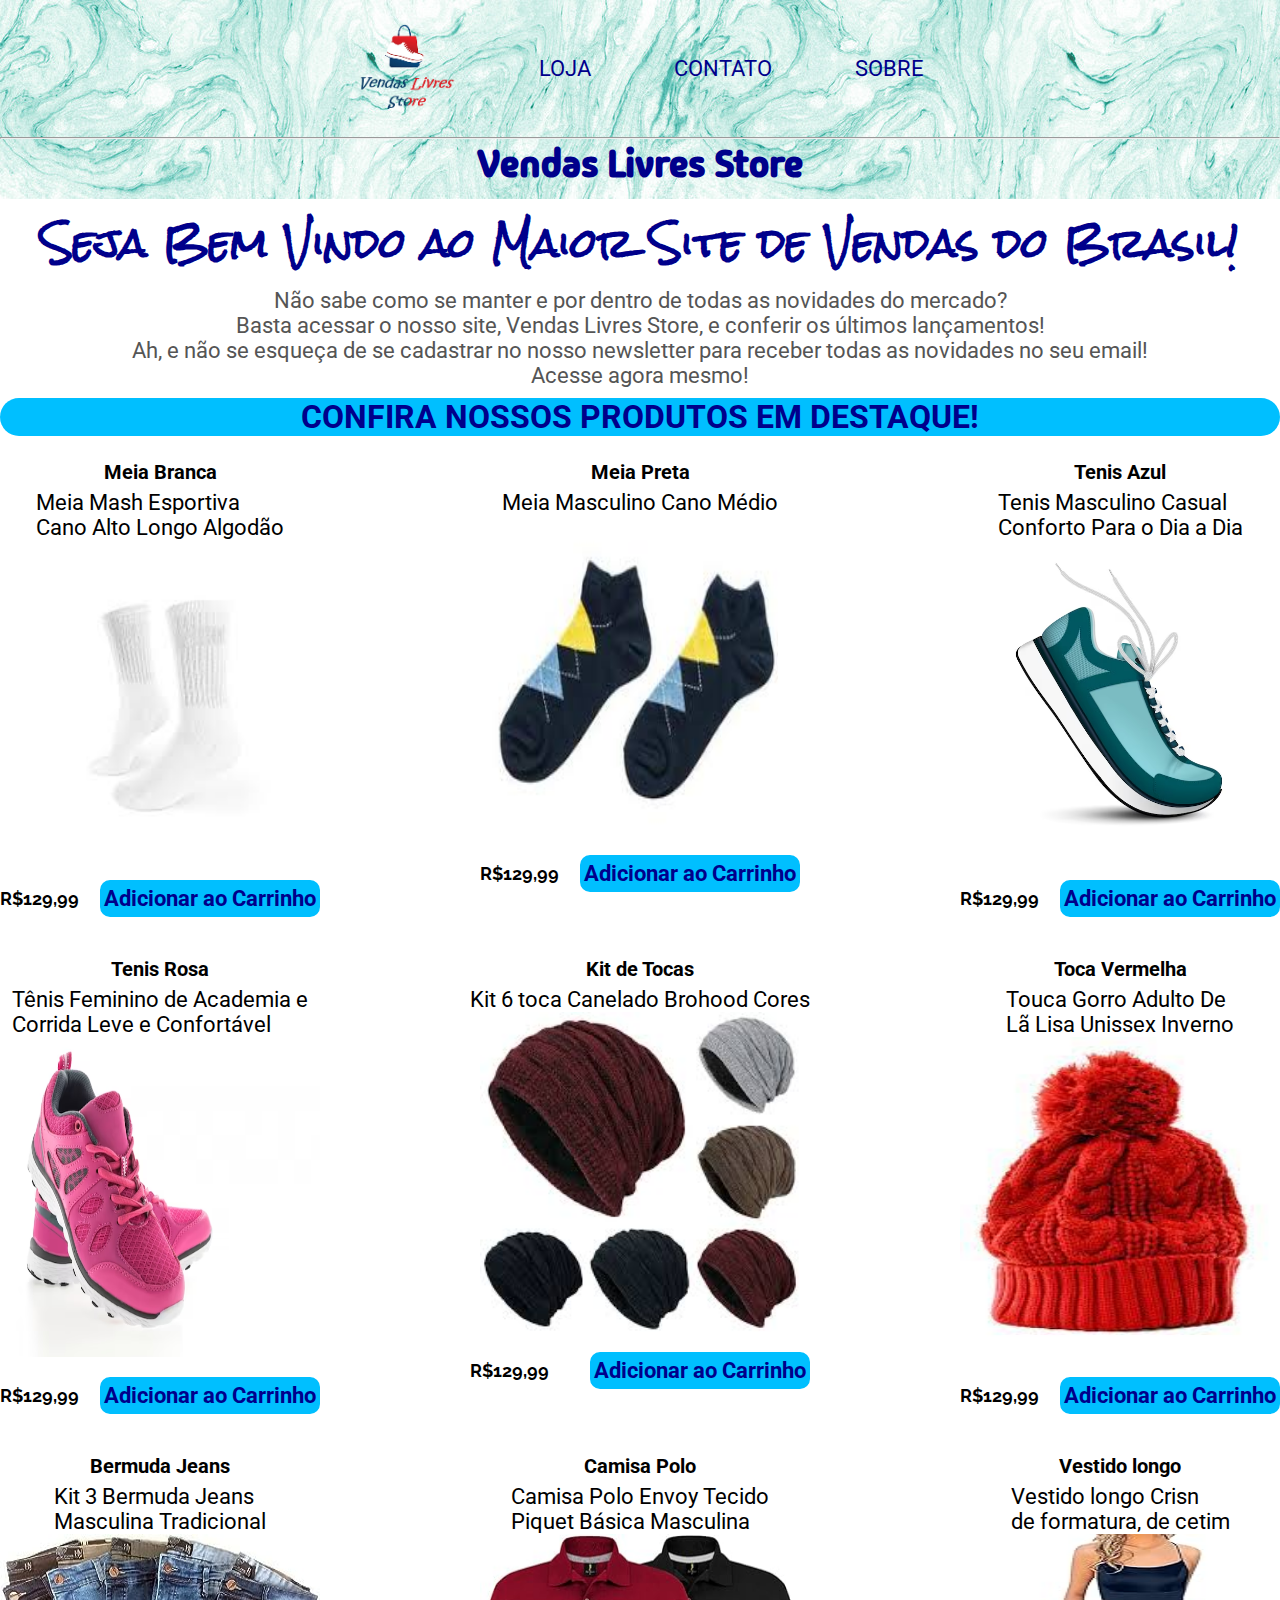
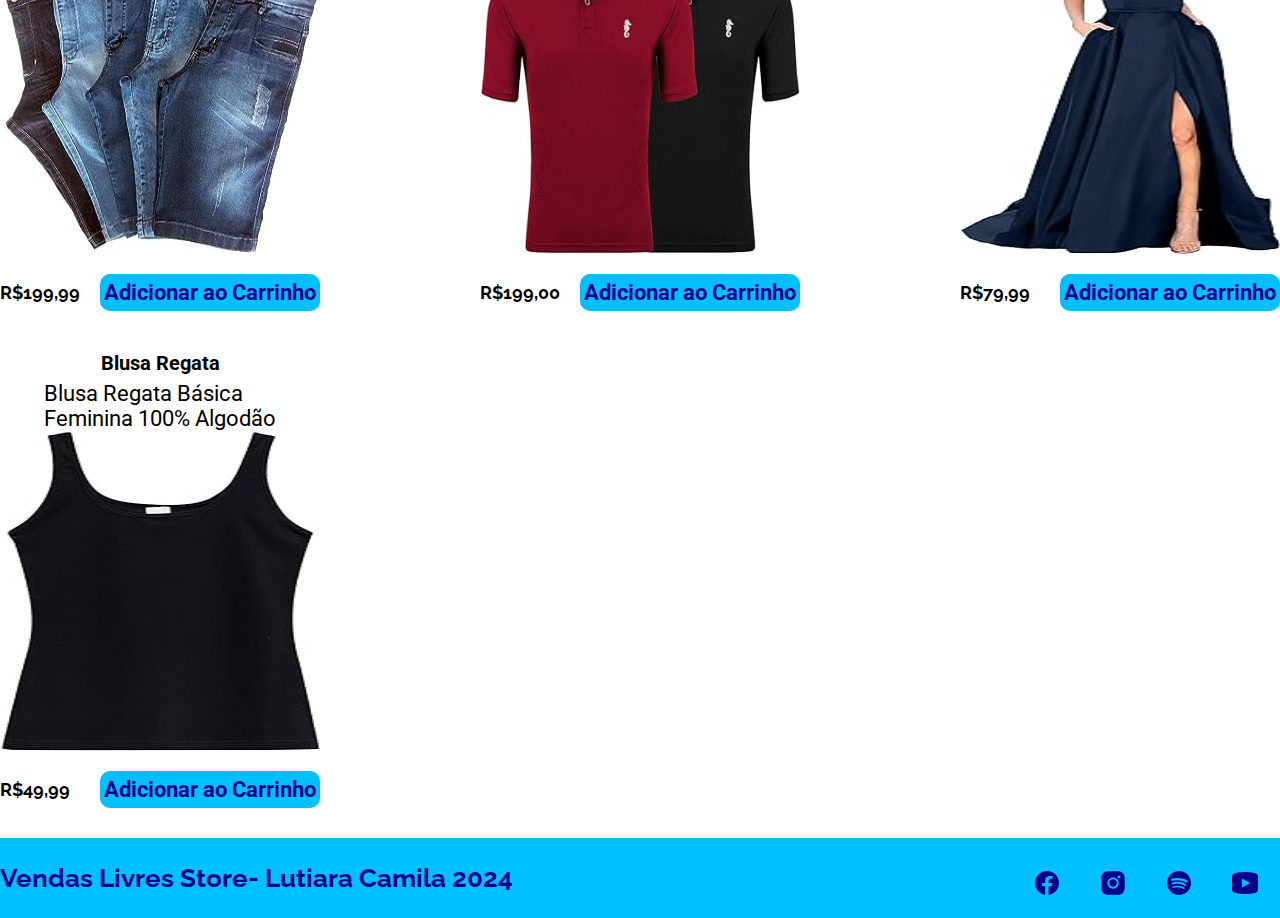
<file: index.html>
<!DOCTYPE html>
<html lang="pt-Br">
    <head>
        <!--Dados para o Navegador-->
        <meta charset="UTF-8">
        <meta http-equiv="X-UA-Compatible" content="IE=edge">
        <meta name="viewport" content="user-scalable=no, width=device-width, initial-scale=1.0">
        <meta name="description" content="Programador Front-End, Senai.">
        <meta name="keywords" content="HTML, CSS, JavaScript, Senai">
        <meta name="author" content="Lutiara Camila"> 
        <!--Titulo do Site-->
        <title>Vendas Livres Store</title>

        <!--Links-->
        <link rel="shortcut icon" href="images/35594.svg" type="image/x-svg">
        <link rel="stylesheet" href="css/style.css">
    </head>
    <!--Area do site-->

    <body>
        <!--Cabeçalho-->
        <header class="main-header">
            <!--Navegação-->
            <nav class="main-nav container">
                <!--Lista não ordenada-->
                <ul class="header-list-container">
                    <!--Item da lista-->
                    <li class="nav-item"><!--Logotipo-->
                        <a href="index.html">
                            <img src="images/logo.png" alt="logo" height="100" width="100">
                        </a>
                    </li>
                    <li class="nav-item">
                        <a href="loja.html">Loja</a>
                    </li>

                    <li class="nav-item">
                        <a href="contato.html">Contato</a>
                    </li>

                    <li class="nav-item">
                        <a href="sobre.html">Sobre</a>
                    </li>

                </ul>

            </nav>
            <hr>
            <h2 class="title-header">Vendas Livres Store</h2>
        </header>
        <!--Corpo do site-->
        <main>
                <!--Título Principal-->
                <h1 class="title-large">Seja Bem Vindo ao Maior Site de Vendas do Brasil!</h1>
                <!--Descrição do site-->
                <p class="description">Não sabe como se manter  e por dentro de todas as novidades do mercado?<br>
                    Basta acessar o nosso site, Vendas Livres Store, e conferir os últimos lançamentos!<br>
                    Ah, e não se esqueça de se cadastrar no nosso newsletter para receber todas as novidades no seu email!<br>
                    Acesse agora mesmo!
                </p>

                <!--titulo nivel 2-->
                <h2 class="title-median emphasis">Confira nossos Produtos em Destaque!</h2>

                <!--area dos produtos em destaque-->
                <div class="product-container">

                    <!--produtos em destaque 1-->
                    <div class="product">
                        <strong class="product-title">Meia Branca</strong>
                        <p>Meia Mash Esportiva <br>Cano Alto Longo Algodão</p>
                        <img class="product-image" src="images/meia-branca.jpeg" alt="meia-branca">
                        <div class="product-price-container">
                            <span class="product-price">R$129,99</span>
                            <button class="button-hover" type="button">Adicionar ao Carrinho</button>
                        </div>
                    </div>

                    
                    <div class="product">
                        <strong class="product-title">Meia Preta</strong>
                        <p>Meia Masculino Cano Médio</p>
                        <img class="product-image" src="images/meia-preta.jpeg" alt="meia-preta">
                        <div class="product-price-container">
                            <span class="product-price">R$129,99</span>
                            <button class="button-hover" type="button">Adicionar ao Carrinho</button>
                        </div>
                    </div>
                    
                    <div class="product">
                        <strong class="product-title">Tenis Azul</strong>
                        <p>Tenis Masculino Casual <br> Conforto Para o Dia a Dia</p>
                        <img class="product-image" src="images/tenis-azul.jpeg" alt="tenis-azul">
                        <div class="product-price-container">
                            <span class="product-price">R$129,99</span>
                            <button class="button-hover" type="button">Adicionar ao Carrinho</button>
                        </div>
                    </div>

                    
                    <div class="product">
                        <strong class="product-title">Tenis Rosa</strong>
                        <p>Tênis Feminino de Academia e<br> Corrida Leve e Confortável</p>
                        <img  class="product-image" src="images/tenis-rosa.jpeg" alt="tenis rosa">
                        <div class="product-price-container">
                            <span class="product-price">R$129,99</span>
                            <button class="button-hover" type="button">Adicionar ao Carrinho</button>
                        </div>
                    </div>

                    
                    <div class="product">
                        <strong class="product-title">Kit de Tocas</strong>
                        <p>Kit 6 toca Canelado Brohood Cores</p>
                        <img  class="product-image" src="images/toca-kit.jpeg" alt="kit de tocas">
                        <div class="product-price-container">
                            <span class="product-price">R$129,99</span>
                            <button class="button-hover" type="button">Adicionar ao Carrinho</button>
                        </div>
                    </div>

                    
                    <div class="product">
                        <strong class="product-title">Toca Vermelha</strong>
                        <p>Touca Gorro Adulto De<br> Lã Lisa Unissex Inverno</p>
                        <img class="product-image" src="images/toca-vermelha.jpeg" alt="toca vermelha">
                        <div class="product-price-container">
                            <span class="product-price">R$129,99</span>
                            <button class="button-hover" type="button">Adicionar ao Carrinho</button>
                        </div>
                    </div>

                    <div class="product">
                        <strong class="product-title"> Bermuda Jeans </strong>
                        <p>Kit 3 Bermuda Jeans<br> Masculina Tradicional</p>
                        <img class="product-image" src="images/bermuda.jpg" alt="bermuda">
                        <div class="product-price-container">
                            <span class="product-price" >R$199,99</span>
                            <button class="button-hover" type="button">Adicionar ao Carrinho</button>
                        </div>
                    </div>

                    <div class="product">
                        <strong class="product-title"> Camisa Polo </strong>
                        <p>Camisa Polo Envoy Tecido<br> Piquet Básica Masculina</p>
                        <img class="product-image" src="images/camisa polo.jpg" alt="camisa polo">
                        <div class="product-price-container">
                            <span class="product-price" >R$199,00</span>
                            <button class="button-hover" type="button">Adicionar ao Carrinho</button>
                        </div>
                    </div>

                    <div class="product">
                        <strong class="product-title"> Vestido longo </strong>
                        <p>Vestido longo Crisn<br> de formatura, de cetim</p>
                        <img class="product-image" src="images/vestido longo.jpg" alt="vestido longo">
                        <div class="product-price-container">
                            <span class="product-price" >R$79,99</span>
                            <button class="button-hover" type="button">Adicionar ao Carrinho</button>
                        </div>
                    </div>
    
                    <div class="product">
                        <strong class="product-title">Blusa Regata </strong>
                        <p>Blusa Regata Básica<br> Feminina 100% Algodão</p>
                        <img class="product-image" src="images/blusa regata.jpg" alt="blusa regata">
                        <div class="product-price-container">
                            <span class="product-price" >R$49,99</span>
                            <button class="button-hover" type="button">Adicionar ao Carrinho</button>
                        </div>
                    </div>

                </div>

        </main>

        <footer class="main-footer">

            <div class="main-footer-container">
                <!--Texto de nivel 3-->
                <h3 class="title-smaller">Vendas Livres Store- Lutiara Camila 2024 </h3>

                <ul class="list-container">

                    <li class="footer-item">
                        <a href="https://www.facebook.com/" target="_blank">
                            <img src="images/facebook.svg" alt="Facebook logo"></a>
                    </li>

                    <li  class="footer-item">
                        <a href="https://www.instagram.com/" target="_blank">
                            <img src="images/instagram.svg" alt="Instagran logo"></a>
                    </li>

                    <li  class="footer-item">
                        <a href="https://www.spotify.com/" target="_blank">
                            <img src="images/spotify.svg" alt="Spotify logo"></a>
                    </li>

                    <li class="footer-item">
                        <a href="https://www.youtube.com/" target="_blank">
                            <img src="images/youtube.svg" alt="YouTube logo"></a>
                    </li>
                </ul>
            </div>
        </footer>

    </body>
</html>
</file>
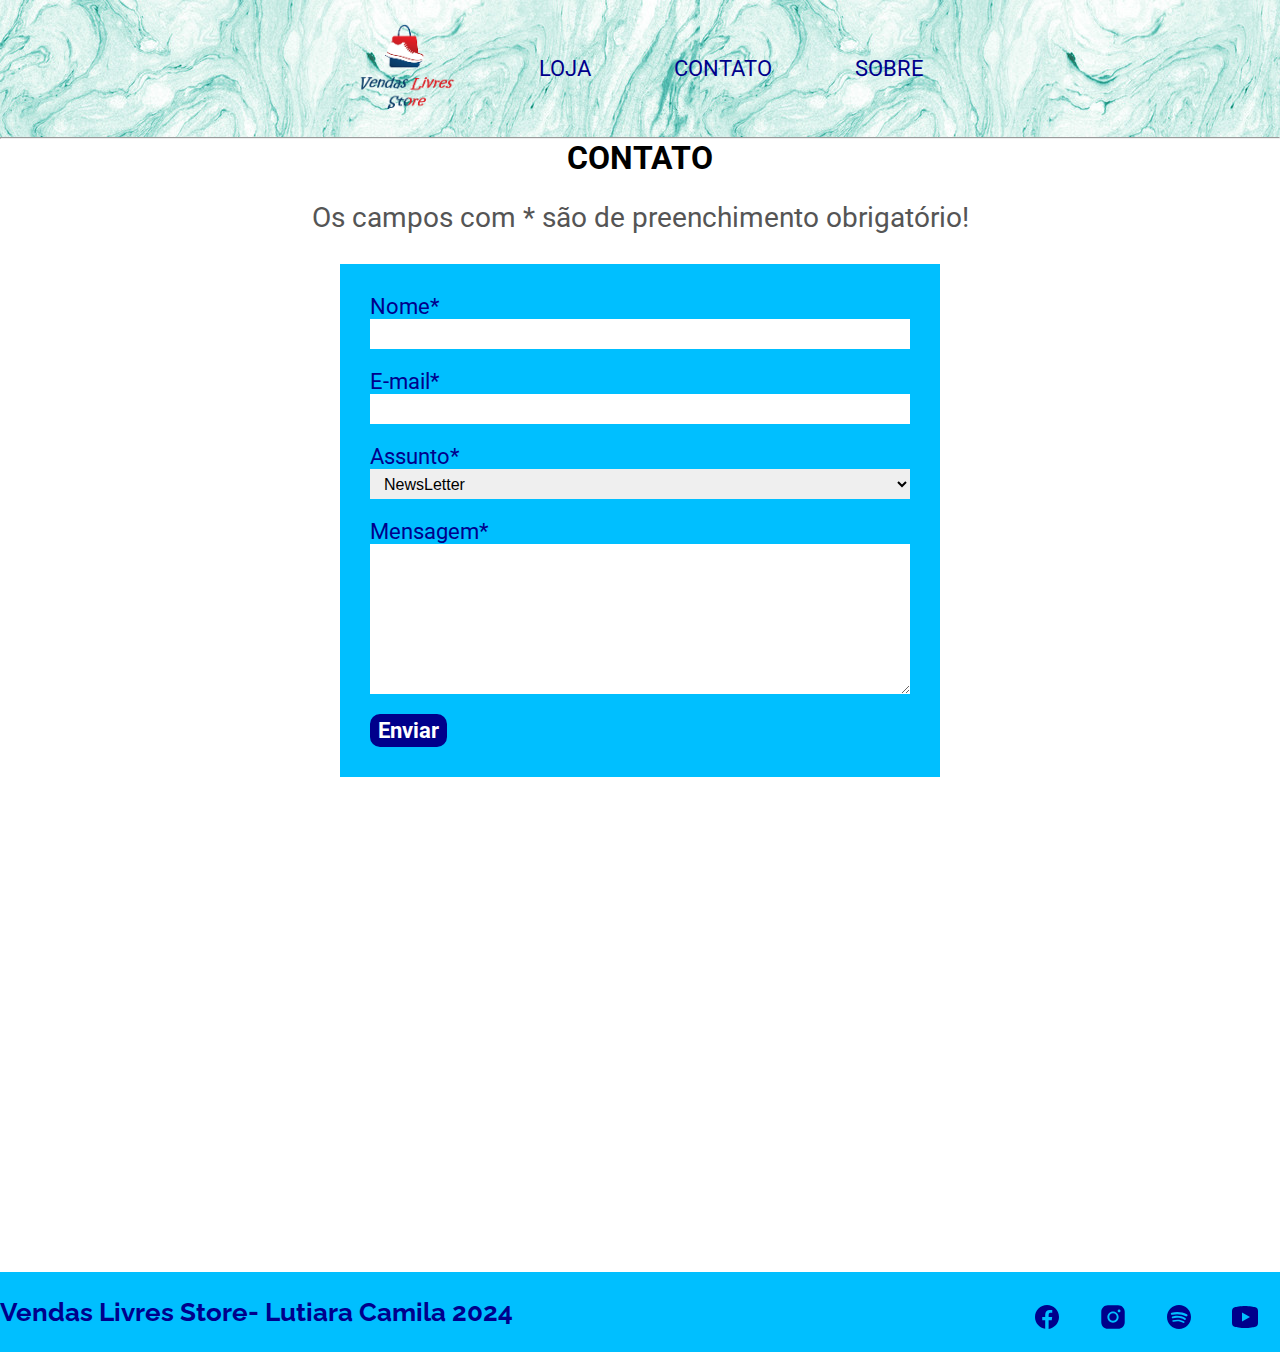
<file: contato.html>
<!DOCTYPE html>
<html lang="pt-Br">
    <head>
        <!--Dados para o Navegador-->
        <meta charset="UTF-8">
        <meta http-equiv="X-UA-Compatible" content="IE=edge">
        <meta name="viewport" content="user-scalable=no, width=device-width, initial-scale=1.0">
        <meta name="description" content="Programador Front-End, Senai.">
        <meta name="keywords" content="HTML, CSS, JavaScript, Senai">
        <meta name="author" content="Lutiara Camila"> 
        <!--Titulo do Site-->
        <title>Vendas Livres Store | Contato</title>

        <!--Links-->
        <link rel="shortcut icon" href="images/35594.svg" type="image/x-svg">
        <link rel="stylesheet" href="css/style.css">
    </head>
    <!--Area do site-->

    <body>
        <!--Cabeçalho-->
        <header class="main-header">
            <!--Navegação-->
            <nav class="main-nav container">
                <!--Lista não ordenada-->
                <ul class="header-list-container">
                    <!--Item da lista-->
                    <li class="nav-item"><!--Logotipo-->
                        <a href="index.html">
                            <img src="images/logo.png" alt="logo" height="100" width="100">
                        </a>
                    </li>
                    <li class="nav-item">
                        <a href="loja.html">Loja</a>
                    </li>

                    <li class="nav-item">
                        <a href="contato.html">Contato</a>
                    </li>

                    <li class="nav-item">
                        <a href="sobre.html">Sobre</a>
                    </li>

                </ul>

            </nav>
            <hr>

        </header>
        <main>
            <h2 class="title-median">Contato</h2>
            <p class="contact-text">Os campos com * são de preenchimento obrigatório!</p>
            <form class="contact">

                <label class="contact-label">
                    Nome*
                    <input type="text"class="contact-field" required>
                </label>

                <label class="contact-label">
                    E-mail*
                    <input type="email"class="contact-field" required>
                </label>

                <label class="contact-label">
                    Assunto*
                    <select class="contact-field">
                        <option>NewsLetter</option>
                        <option>Dúvidas</option>
                        <option>Sugestões</option>
                        <option>Críticas</option>
                    </select>
                </label>

                <label class="contact-label">
                    Mensagem*
                    <textarea class="contact-field" required></textarea>
                </label>

                <button class="button-form">Enviar</button>
               
            </form>

            <div class="contact-maps">
                 <iframe src="https://www.google.com/maps/embed?pb=!1m18!1m12!1m3!1d3984.639137520176!2d-41.76899472430771!3d-2.919703039594578!2m3!1f0!2f0!3f0!3m2!1i1024!2i768!4f13.1!3m3!1m2!1s0x7ec30040e50c78d%3A0x4b4af7c8b92e2d13!2sR.%20Tr%C3%AAs%20de%20Maio%2C%201573%20-%20Sao%20Francisco%2C%20Parna%C3%ADba%20-%20PI%2C%2064215-863!5e0!3m2!1spt-BR!2sbr!4v1709729708085!5m2!1spt-BR!2sbr" width="600" height="450" style="border:0;" allowfullscreen="" loading="lazy" referrerpolicy="no-referrer-when-downgrade"></iframe>
            </div>
        </main>

        <footer class="main-footer">

            <div class="main-footer-container">
                <!--Texto de nivel 3-->
                <h3 class="title-smaller">Vendas Livres Store- Lutiara Camila 2024 </h3>

                <ul class="list-container">

                    <li class="footer-item">
                        <a href="https://www.facebook.com/" target="_blank">
                            <img src="images/facebook.svg" alt="Facebook logo"></a>
                    </li>

                    <li  class="footer-item">
                        <a href="https://www.instagram.com/" target="_blank">
                            <img src="images/instagram.svg" alt="Instagran logo"></a>
                    </li>

                    <li  class="footer-item">
                        <a href="https://www.spotify.com/" target="_blank">
                            <img src="images/spotify.svg" alt="Spotify logo"></a>
                    </li>

                    <li class="footer-item">
                        <a href="https://www.youtube.com/" target="_blank">
                            <img src="images/youtube.svg" alt="YouTube logo"></a>
                    </li>
                </ul>
            </div>
        </footer>


    </body>
</html>
</file>
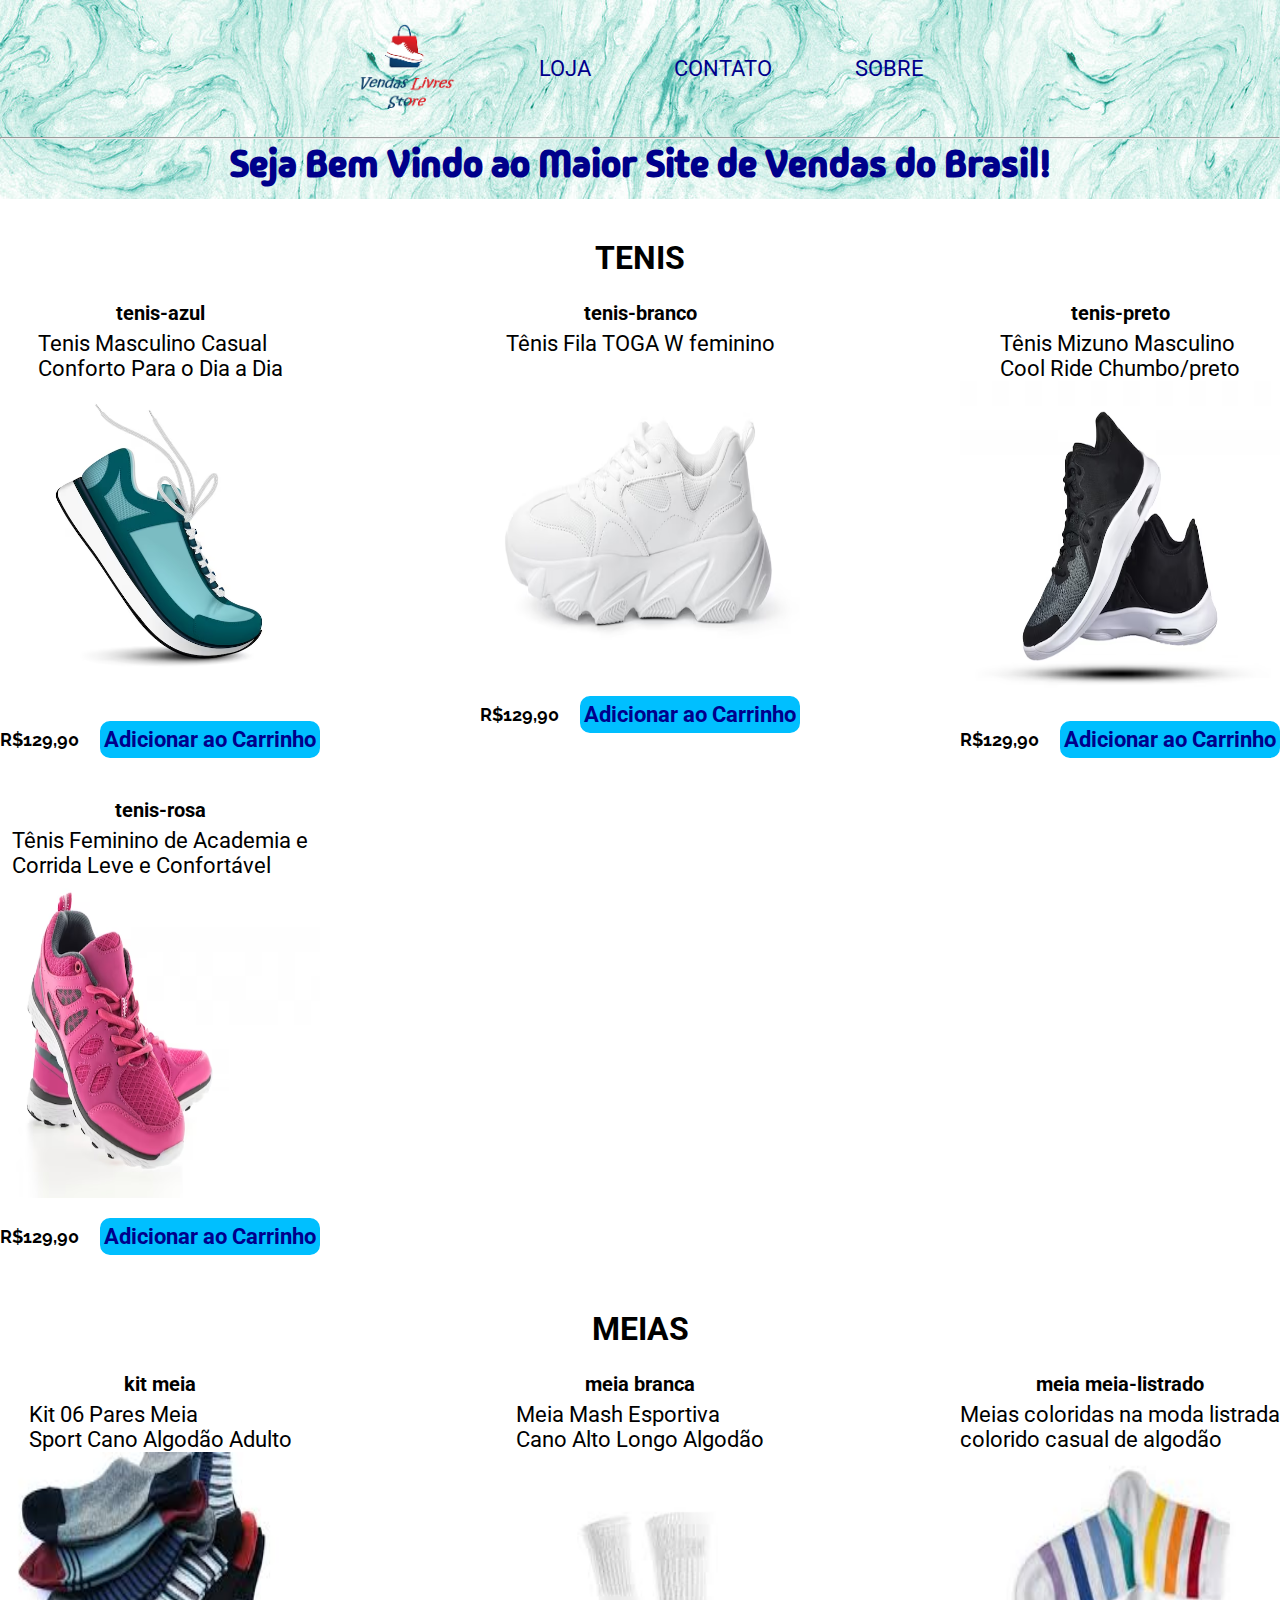
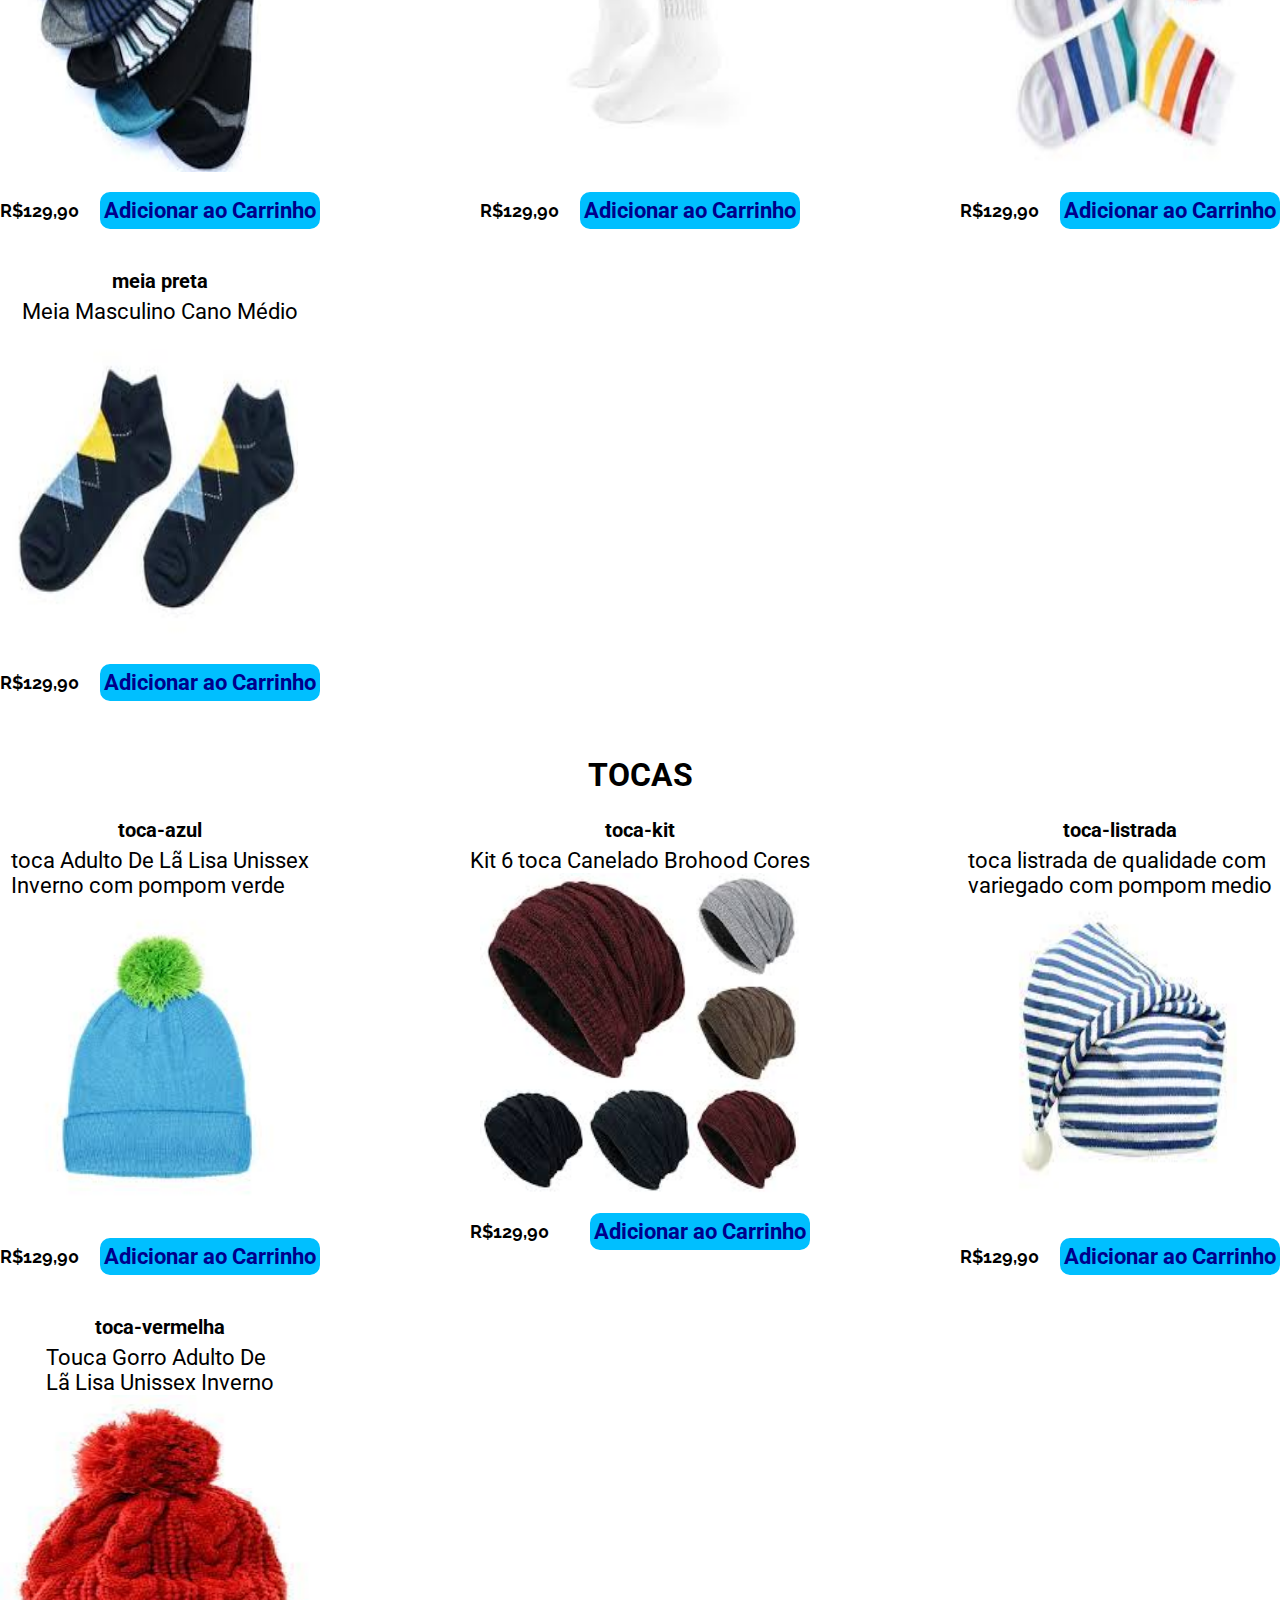
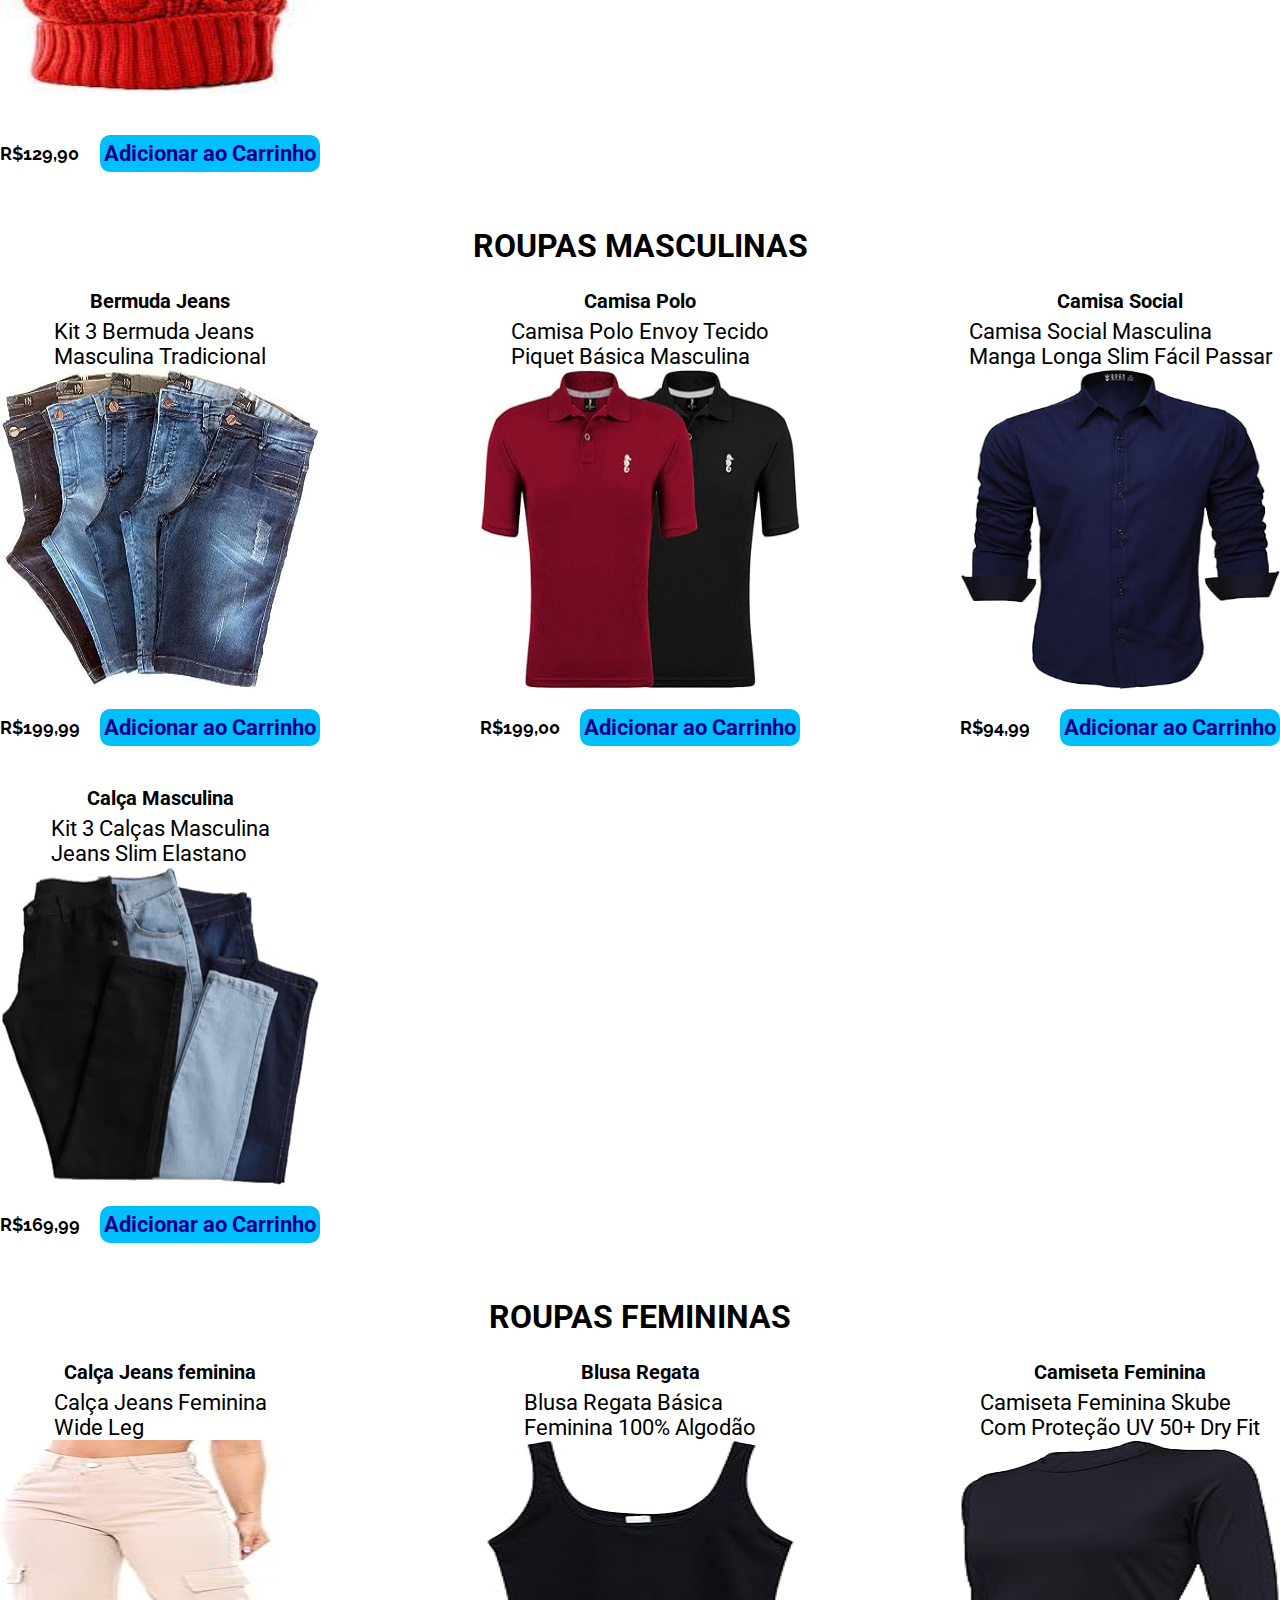
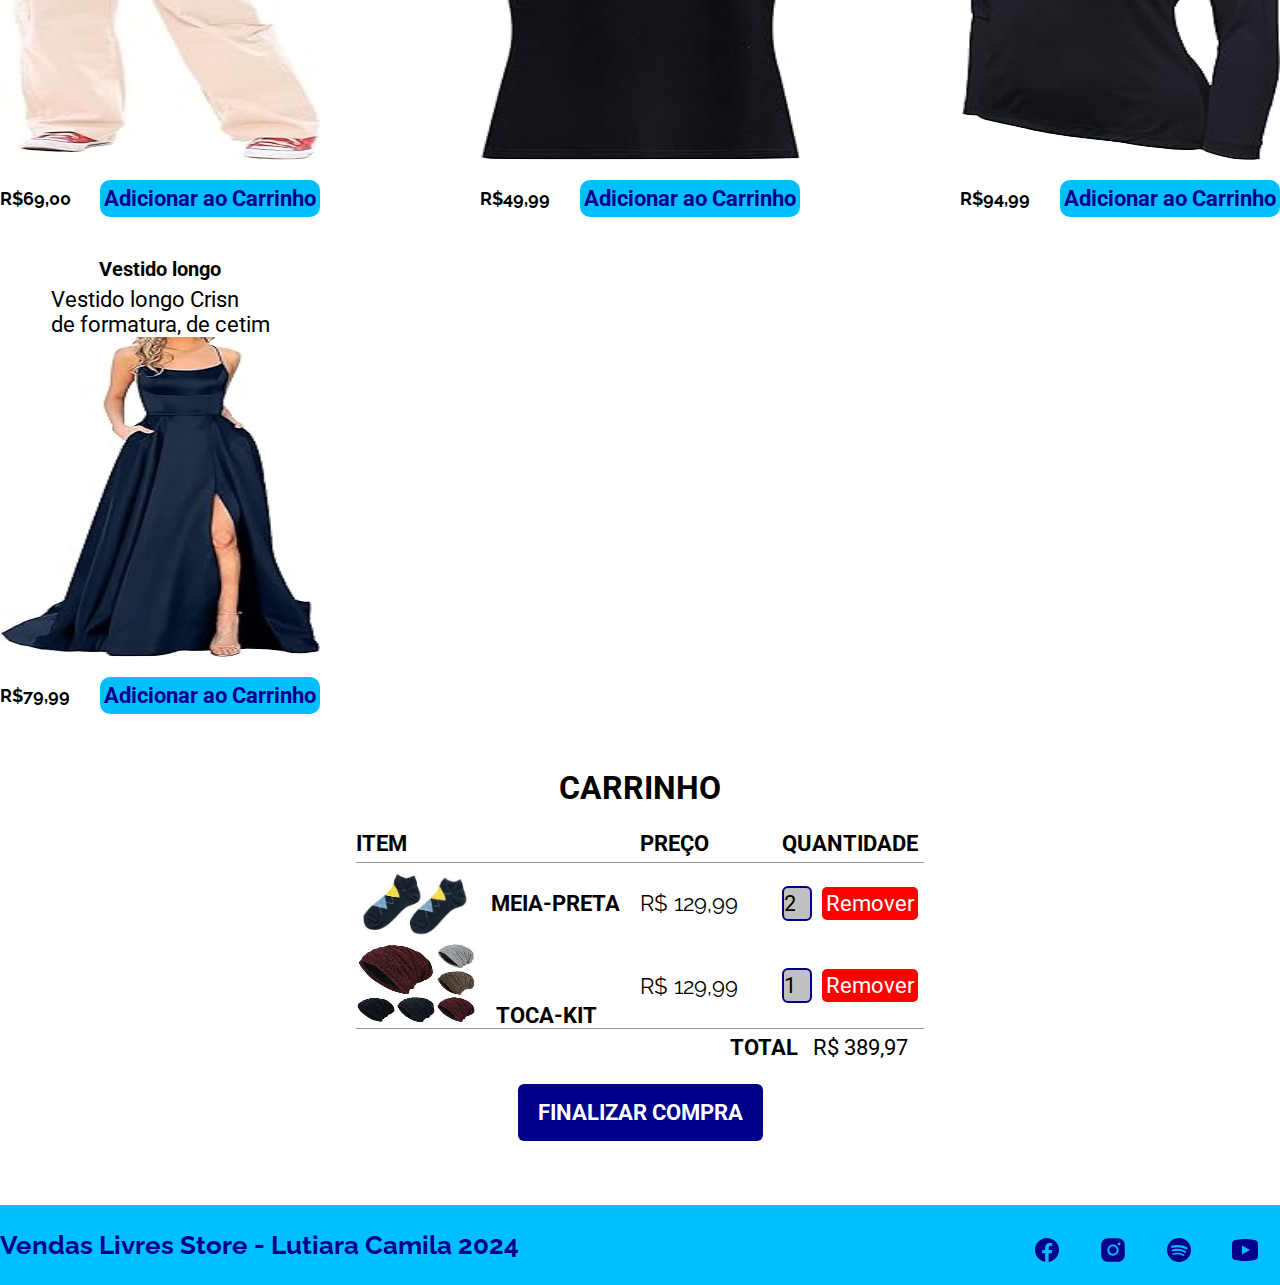
<file: loja.html>
<!DOCTYPE html>
<html lang="pt-BR">

    <head>
        <!--Dados para Navegador-->
        <meta charset="UTF-8">
        <meta http-equiv="X-UA-Compatible" content="IE=edge">
        <meta name="viewport" content="user-scalable=no, width=device-width, initial-scale=1.0">
        <meta name="description" content="Programador Front-End, Senai.">
        <meta name="keywords" content="HTML, CSS, JavaScript, Senai">
        <meta name="author" content="Lutiara Camila"> 
        <!--Titulo do Site-->
        <title>Vendas Livres Store | Loja</title>

        <!--Links-->
        <link rel="shortcut icon" href="images/35594.svg" type="image/svg">
        <link rel="stylesheet" href="css/style.css">

    </head>

    <!--Area do Site-->
    <body>

        <!--Cabeçalho-->
        <header class="main-header">

            <!--Navegação-->
            <nav class="main-nav container">

                <!--Lista não ordenada-->
                <ul class="header-list-container">

                    <!--Intem na lista-->
                    <li class="nav-item"><!--Logotipo do Site-->
                        <a href="index.html">
                            <img src="images/logo.png" alt="logo" height="100" width="100">
                        </a>
                    </li>

                    <li class="nav-item">
                        <a href="loja.html">Loja</a>
                    </li>

                    <li class="nav-item">
                        <a href="contato.html">Contato</a>
                    </li>

                    <li class="nav-item">
                        <a href="sobre.html">Sobre</a>
                    </li>

                </ul>
            
            </nav>
            <hr> 
            <h2 class="title-header">Seja Bem Vindo ao Maior Site de Vendas do Brasil!</h2>
        </header>

        <main class="main-about">

            <section>
                <h2 class="title-median">Tenis</h2>
                <div class="product-container">
                    <div class="product">
                        <strong class="product-title"> tenis-azul </strong>
                        <p>Tenis Masculino Casual <br> Conforto Para o Dia a Dia</p>
                        <img class="product-image" src="images/tenis-azul.jpeg" alt="tenis-azul">
                        <div class="product-price-container">
                            <span class="product-price" >R$129,90</span>
                            <button class="button-hover" type="button">Adicionar ao Carrinho</button>
                        </div>
                    </div>
    
                    <div class="product">
                        <strong class="product-title">tenis-branco </strong>
                        <p>Tênis Fila TOGA W feminino</p>
                        <img class="product-image" src="images/tenis-branco.jpeg" alt="tenis-branco">
                        <div class="product-price-container">
                            <span class="product-price" >R$129,90</span>
                            <button class="button-hover" type="button">Adicionar ao Carrinho</button>
                        </div>
                    </div>
    
                    <div class="product">
                        <strong class="product-title"> tenis-preto </strong>
                        <p>Tênis Mizuno Masculino<br> Cool Ride Chumbo/preto</p>
                        <img class="product-image" src="images/tenis-preto.jpeg" alt="tenis-preto">
                        <div class="product-price-container">
                            <span class="product-price" >R$129,90</span>
                            <button class="button-hover" type="button">Adicionar ao Carrinho</button>
                        </div>
                    </div>
    
                    <div class="product">
                        <strong class="product-title"> tenis-rosa </strong>
                        <p>Tênis Feminino de Academia e<br> Corrida Leve e Confortável</p>
                        <img class="product-image" src="images/tenis-rosa.jpeg" alt="tenis-rosa">
                        <div class="product-price-container">
                            <span class="product-price" >R$129,90</span>
                            <button class="button-hover" type="button">Adicionar ao Carrinho</button>
                        </div>
                    </div>
                </div>
            </section>
            <br>
            <section>
                <h2 class="title-median">Meias</h2>
                <div class="product-container">
                    <div class="product">
                        <strong class="product-title"> kit meia </strong>
                        <p>Kit 06 Pares Meia<br> Sport Cano Algodão Adulto</p>
                        <img class="product-image" src="images/meia-kit.jpeg" alt="kit meia">
                        <div class="product-price-container">
                            <span class="product-price" >R$129,90</span>
                            <button class="button-hover" type="button">Adicionar ao Carrinho</button>
                        </div>
                    </div>
    
                    <div class="product">
                        <strong class="product-title"> meia branca </strong>
                        <p>Meia Mash Esportiva <br>Cano Alto Longo Algodão</p>
                        <img class="product-image" src="images/meia-branca.jpeg" alt="meia branca">
                        <div class="product-price-container">
                            <span class="product-price" >R$129,90</span>
                            <button class="button-hover" type="button">Adicionar ao Carrinho</button>
                        </div>
                    </div>
    
                    <div class="product">
                        <strong class="product-title"> meia meia-listrado </strong>
                        <p>Meias coloridas na moda listrada<br> colorido casual de algodão</p>
                        <img class="product-image" src="images/meia-listrado.jpeg" alt="meia meia-listrado">
                        <div class="product-price-container">
                            <span class="product-price" >R$129,90</span>
                            <button class="button-hover" type="button">Adicionar ao Carrinho</button>
                        </div>
                    </div>
    
                    <div class="product">
                        <strong class="product-title"> meia preta </strong>
                        <p>Meia Masculino Cano Médio</p>
                        <img class="product-image" src="images/meia-preta.jpeg" alt="meia preta">
                        <div class="product-price-container">
                            <span class="product-price" >R$129,90</span>
                            <button class="button-hover" type="button">Adicionar ao Carrinho</button>
                        </div>
                    </div>
                </div>
            </section>
            <br>
            <section>
                <h2 class="title-median">Tocas</h2>
                <div class="product-container">
                    <div class="product">
                        <strong class="product-title"> toca-azul </strong>
                        <p>toca Adulto De Lã Lisa Unissex<br> Inverno com pompom verde</p>
                        <img class="product-image" src="images/toca-azul.jpeg" alt="toca-azul">
                        <div class="product-price-container">
                            <span class="product-price" >R$129,90</span>
                            <button class="button-hover" type="button">Adicionar ao Carrinho</button>
                        </div>
                    </div>
    
                    <div class="product">
                        <strong class="product-title"> toca-kit </strong>
                        <p>Kit 6 toca Canelado Brohood Cores</p>
                        <img class="product-image" src="images/toca-kit.jpeg" alt="toca-kit">
                        <div class="product-price-container">
                            <span class="product-price" >R$129,90</span>
                            <button class="button-hover" type="button">Adicionar ao Carrinho</button>
                        </div>
                    </div>
    
                    <div class="product">
                        <strong class="product-title"> toca-listrada </strong>
                        <p> toca listrada de qualidade com<br> variegado com pompom medio</p>
                        <img class="product-image" src="images/toca-listrada.jpeg" alt="toca-listrada">
                        <div class="product-price-container">
                            <span class="product-price" >R$129,90</span>
                            <button class="button-hover" type="button">Adicionar ao Carrinho</button>
                        </div>
                    </div>
    
                    <div class="product">
                        <strong class="product-title"> toca-vermelha </strong>
                        <p>Touca Gorro Adulto De<br> Lã Lisa Unissex Inverno</p>
                        <img class="product-image" src="images/toca-vermelha.jpeg" alt="toca-vermelha">
                        <div class="product-price-container">
                            <span class="product-price" >R$129,90</span>
                            <button class="button-hover" type="button">Adicionar ao Carrinho</button>
                        </div>
                    </div>
                </div>
            </section>
            <br>
            <section>
                <h2 class="title-median">Roupas Masculinas</h2>
                <div class="product-container">
                    <div class="product">
                        <strong class="product-title"> Bermuda Jeans </strong>
                        <p>Kit 3 Bermuda Jeans<br> Masculina Tradicional</p>
                        <img class="product-image" src="images/bermuda.jpg" alt="bermuda">
                        <div class="product-price-container">
                            <span class="product-price" >R$199,99</span>
                            <button class="button-hover" type="button">Adicionar ao Carrinho</button>
                        </div>
                    </div>
    
                    <div class="product">
                        <strong class="product-title"> Camisa Polo </strong>
                        <p>Camisa Polo Envoy Tecido<br> Piquet Básica Masculina</p>
                        <img class="product-image" src="images/camisa polo.jpg" alt="camisa polo">
                        <div class="product-price-container">
                            <span class="product-price" >R$199,00</span>
                            <button class="button-hover" type="button">Adicionar ao Carrinho</button>
                        </div>
                    </div>
    
                    <div class="product">
                        <strong class="product-title"> Camisa Social </strong>
                        <p>Camisa Social Masculina<br> Manga Longa Slim Fácil Passar</p>
                        <img class="product-image" src="images/camisa social.jpg" alt="camisa social">
                        <div class="product-price-container">
                            <span class="product-price" >R$94,99</span>
                            <button class="button-hover" type="button">Adicionar ao Carrinho</button>
                        </div>
                    </div>
    
                    <div class="product">
                        <strong class="product-title"> Calça Masculina </strong>
                        <p>Kit 3 Calças Masculina<br> Jeans Slim Elastano</p>
                        <img class="product-image" src="images/calça jeans (2).jpg" alt="calça jeans">
                        <div class="product-price-container">
                            <span class="product-price" >R$169,99</span>
                            <button class="button-hover" type="button">Adicionar ao Carrinho</button>
                        </div>
                    </div>
                </div>
            </section>
            <br>
            <section>
                <h2 class="title-median">Roupas Femininas</h2>
                <div class="product-container">
                    <div class="product">
                        <strong class="product-title"> Calça Jeans feminina</strong>
                        <p>Calça Jeans Feminina<br> Wide Leg</p>
                        <img class="product-image" src="images/calça jeans.jpg" alt="calça jeans">
                        <div class="product-price-container">
                            <span class="product-price" >R$69,00</span>
                            <button class="button-hover" type="button">Adicionar ao Carrinho</button>
                        </div>
                    </div>
    
                    <div class="product">
                        <strong class="product-title">Blusa Regata </strong>
                        <p>Blusa Regata Básica<br> Feminina 100% Algodão</p>
                        <img class="product-image" src="images/blusa regata.jpg" alt="blusa regata">
                        <div class="product-price-container">
                            <span class="product-price" >R$49,99</span>
                            <button class="button-hover" type="button">Adicionar ao Carrinho</button>
                        </div>
                    </div>
    
                    <div class="product">
                        <strong class="product-title"> Camiseta Feminina </strong>
                        <p>Camiseta Feminina Skube<br> Com Proteção UV 50+ Dry Fit</p>
                        <img class="product-image" src="images/blusa manga longa.jpg" alt="blusa manga longa">
                        <div class="product-price-container">
                            <span class="product-price" >R$94,99</span>
                            <button class="button-hover" type="button">Adicionar ao Carrinho</button>
                        </div>
                    </div>
    
                    <div class="product">
                        <strong class="product-title"> Vestido longo </strong>
                        <p>Vestido longo Crisn<br> de formatura, de cetim</p>
                        <img class="product-image" src="images/vestido longo.jpg" alt="vestido longo">
                        <div class="product-price-container">
                            <span class="product-price" >R$79,99</span>
                            <button class="button-hover" type="button">Adicionar ao Carrinho</button>
                        </div>
                    </div>
                </div>
            </section>
            <br>
            <section class="container">
                <h2 class="title-median">Carrinho</h2>
                <table class="cart-table">
                    <thead><!--cabeçalho da tabela-->
                        <tr>
                            <th class="table-head-item frist-col">Item</th>
                            <th class="table-head-item second-col">Preço</th>
                            <th class="table-head-item third-col">Quantidade</th>
                        </tr>    
                    </thead>

                    <tbody><!--corpo da tabela-->
                       <tr class="cart-product"><!--linha da tabela-->
                            <td class="product-identification"><!--coluna-->
                                <img class="cart-product-image" src="images/meia-preta.jpeg" alt="meia-preta">
                                <strong class="cart-product-title">Meia-preta</strong>
                            </td>

                            <td><!--coluna-->
                                <span class="cart-product-price">R$ 129,99</span>    
                            </td>

                            <td><!--coluna-->
                                <input class="product-qnt-input" type="number" value="2" min="0">
                                <button class="remove-product-button" type="button">Remover</button>
                            </td>

                        </tr>

                        <tr class="cart-product"><!--linha da tabela2-->

                            <td><!--coluna-->
                                <img class="cart-product-image" src="images/toca-kit.jpeg" alt="toca-kit">
                                <strong class="cart-product-title">Toca-kit</strong>
                            </td>

                            <td><!--coluna-->
                                <span class="cart-product-price">R$ 129,99</span>    
                            </td>

                            <td><!--coluna-->
                                <input class="product-qnt-input" type="number" value="1" min="0">
                                <button class="remove-product-button" type="button">Remover</button>
                            </td>

                        </tr>
    
                    </tbody>

                    <tfoot><!--rodape da tabela-->

                        <tr>
                            <td class="cart-total-container" colspan="3">
                                <strong>Total</strong>
                                <span>R$ 389,97</span>
                            </td>
                        </tr>
                    </tfoot>

                </table>

                <button class="purchase-button" type="button">Finalizar compra</button>
    
            </section>

        </main>


        <!--Rodape do Site-->
        <footer class="main-footer">
            <div class="main-footer-container"><!--editado-->

                <!--Titulo nivel 3-->
                <h3 class="title-smaller">Vendas Livres Store - Lutiara Camila 2024</h3>               
                <ul class="list-container"> <!--editado-->

                    <li class="footer-item">
                        <a href="https://www.facebook.com/" target="_blank">
                            <img src="images/facebook.svg" alt="Facebook logo">
                        </a>
                    </li>

                    <li class="footer-item">
                        <a href="https://www.instagram.com/" target="_blank">
                            <img src="images/instagram.svg" alt="instagran logo">
                        </a>
                    </li>

                    <li class="footer-item">
                        <a href="https://www.spotfy.com/" target="_blank">
                            <img src="images/spotify.svg" alt="Sporfy logo">
                        </a>
                    </li>

                    <li class="footer-item">
                        <a href="https://www.youtube.com/" target="_blank">
                            <img src="images/youtube.svg" alt="Youtube logo">
                        </a>
                    </li>

                </ul>

            </div>

        </footer>

    </body>

</html>
</file>
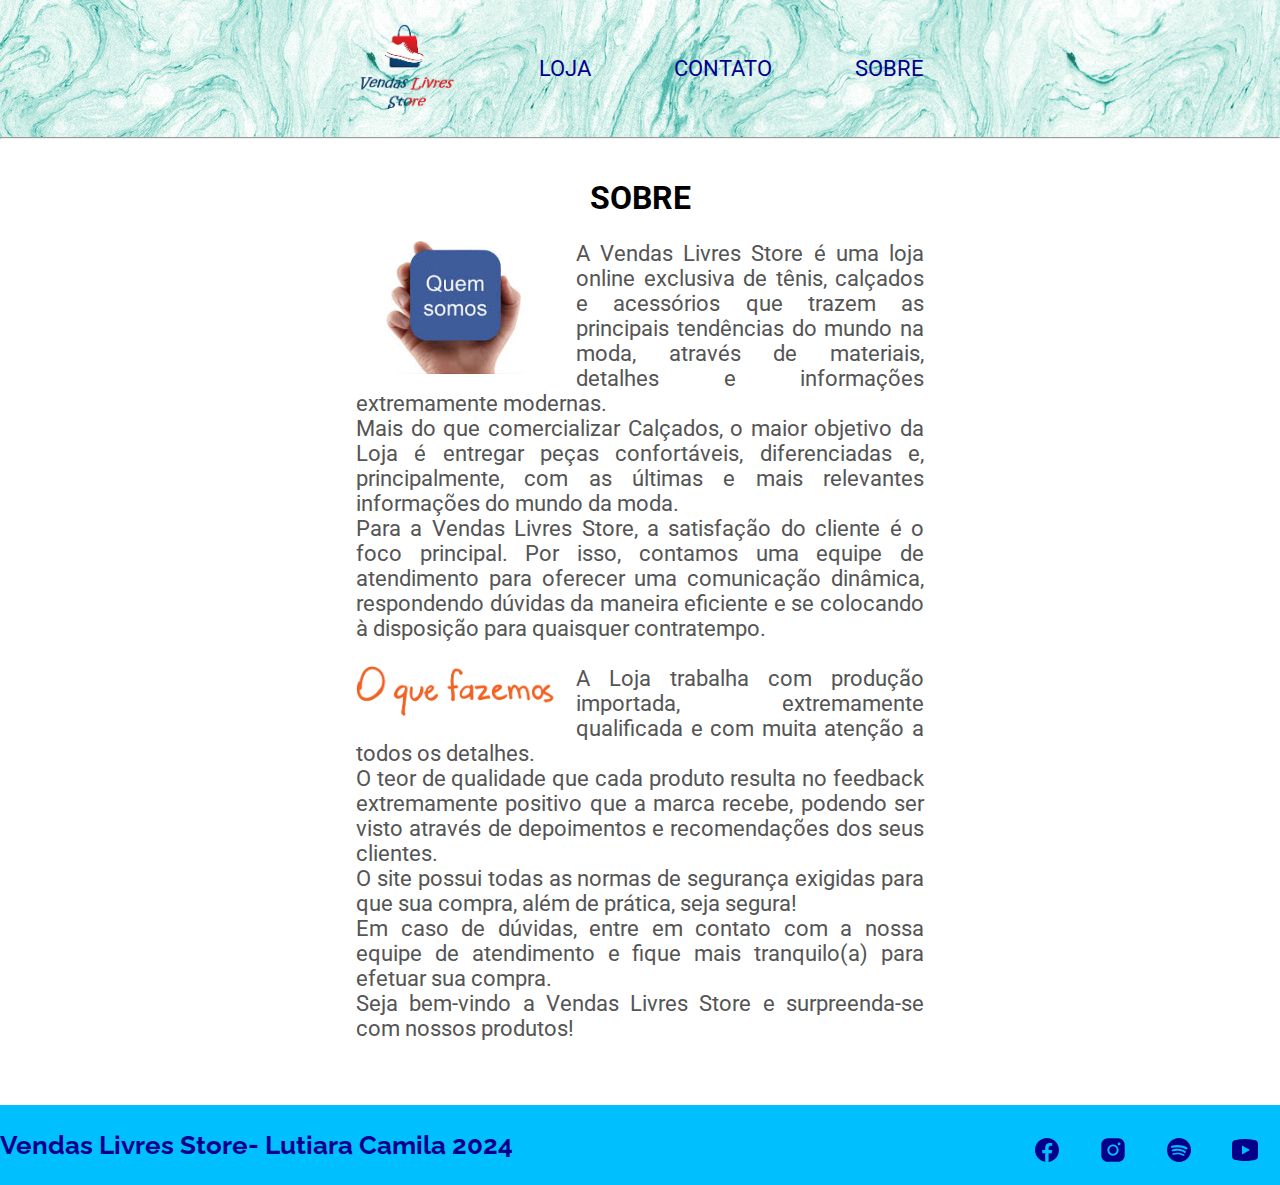
<file: sobre.html>
<!DOCTYPE html>
<html lang="pt-Br">
    <head>
        <!--Dados para o Navegador-->
        <meta charset="UTF-8">
        <meta http-equiv="X-UA-Compatible" content="IE=edge">
        <meta name="viewport" content="user-scalable=no, width=device-width, initial-scale=1.0">
        <meta name="description" content="Programador Front-End, Senai.">
        <meta name="keywords" content="HTML, CSS, JavaScript, Senai">
        <meta name="author" content="Lutiara Camila"> 
        <!--Titulo do Site-->
        <title>Vendas Livres Store | Sobre</title>

        <!--Links-->
        <link rel="shortcut icon" href="images/35594.svg" type="image/x-svg">
        <link rel="stylesheet" href="css/style.css">
    </head>
    
    <!--Area do site-->

    <body>
        <!--Cabeçalho-->
        <header class="main-header">
            <!--Navegação-->
            <nav class="main-nav container">
                <!--Lista não ordenada-->
                <ul class="header-list-container">
                    <!--Item da lista-->
                    <li class="nav-item"><!--Logotipo-->
                        <a href="index.html">
                            <img src="images/logo.png" alt="logo" height="100" width="100">
                        </a>
                    </li>
                    <li class="nav-item">
                        <a href="loja.html">Loja</a>
                    </li>

                    <li class="nav-item">
                        <a href="contato.html">Contato</a>
                    </li>

                    <li class="nav-item">
                        <a href="sobre.html">Sobre</a>
                    </li>

                </ul>

            </nav>
            <hr>

        </header>
        <main class="main-about">

            <div class="container">

                <h2 class="title-median">Sobre</h2>
                <img class="about-image" src="images/sobre.png" alt="Sobre">
                <p class="about-description">A Vendas Livres Store é uma loja online exclusiva de tênis, calçados e acessórios que trazem as principais tendências do mundo na moda, através de materiais, detalhes e informações extremamente modernas.<br>
                     Mais do que comercializar  Calçados, o maior objetivo da Loja é entregar peças confortáveis, diferenciadas e, principalmente, com as últimas e mais relevantes informações do mundo da moda.<br>
                     Para a Vendas Livres Store, a satisfação do cliente é o foco principal. Por isso, contamos uma equipe de atendimento para oferecer uma comunicação dinâmica, respondendo dúvidas da maneira eficiente e se colocando à disposição para quaisquer contratempo.
                </p>
                <br>    
                <img class="about-image" src="images/fazemos.png" alt="fazemos">
                <p class="about-description">A Loja trabalha com produção importada, extremamente qualificada e com muita atenção a todos os detalhes.<br>
                    O teor de qualidade que cada produto resulta no feedback extremamente positivo que a marca recebe, podendo ser visto através de depoimentos e recomendações dos seus clientes.<br> 
                    O site possui todas as normas de segurança exigidas para que sua compra, além de prática, seja segura! <br>
                    Em caso de dúvidas, entre em contato com a nossa equipe de atendimento e fique mais tranquilo(a) para efetuar sua compra. <br>
                    Seja bem-vindo a Vendas Livres Store e surpreenda-se com nossos produtos!</p>
                      
        </main>
        <!--Corpo do site-->
        
            <footer class="main-footer">

                <div class="main-footer-container">
                    <!--Texto de nivel 3-->
                    <h3 class="title-smaller">Vendas Livres Store- Lutiara Camila 2024 </h3>

                    <ul class="list-container">

                        <li class="footer-item">
                            <a href="https://www.facebook.com/" target="_blank">
                                <img src="images/facebook.svg" alt="Facebook logo"></a>
                        </li>
    
                        <li  class="footer-item">
                            <a href="https://www.instagram.com/" target="_blank">
                                <img src="images/instagram.svg" alt="Instagran logo"></a>
                        </li>
    
                        <li  class="footer-item">
                            <a href="https://www.spotify.com/" target="_blank">
                                <img src="images/spotify.svg" alt="Spotify logo"></a>
                        </li>
    
                        <li class="footer-item">
                            <a href="https://www.youtube.com/" target="_blank">
                                <img src="images/youtube.svg" alt="YouTube logo"></a>
                        </li>
                    </ul>
                </div>
            </footer>
    
        
    </body>
</html>
</file>
<file: css/style.css>
@import url('https://fonts.googleapis.com/css2?family=Madimi+One&family=Raleway:ital,wght@0,100..900;1,100..900&family=Roboto:ital,wght@0,100;0,300;0,400;0,500;0,700;0,900;1,100;1,300;1,400;1,500;1,700;1,900&family=Rock+Salt&display=swap');

/*Criação de Variável no root do CSS*/
:root{
    --blue: #00008B;
    --gray: #555555;
    --skyblue: #00BFFF;
    --silver: #C0C0C0;
    --red: #ff0000;
    --white: #ffffff;
    --darkgray: #959595;
}

/* MOD - RESET */
*{
    margin: 0;
    padding: 0;
    box-sizing: border-box;
}
body,button,input{
    /*Dar fonte a todo body, com peso regular 400 e tamanho 22, caso nao ache  a fonte importada ultiliza a fonte secundaria*/
    font: 400 22px "Roboto", sans-serif; 
}

li{
    list-style: none;
}
/* MOD - HEADER*/

.main-header{
    /* =Adiciona imagem no fundo do código= */
    background-image: url(background-image.png); 
    /* -Alinha os elementos do eixo x e y*- /
    background-position: 50% 39%;
    /* -Colocar elementos centralizado- */
    display: flex;
    /* -alinha os elementos um embaixo do outro- */
    flex-direction:column ;
    /* -Alinha os elementos no centro- */
    align-items: center;
}
.main-nav{
    /*Ocupar toda área dísponivel*/
    width: 100%;
}

.header-list-container{
    /*Colocar os elementos na mesma linha*/
    display: flex;
    /*Adicionar espaçamento entre os itens*/
    justify-content: space-between;
    /*Garantir que os itens estejam alinhados*/
    align-items: center;
    /*primeiro é cima e baixo, depois é esquerda e direita*/
    padding: 16px 0;
}
.nav-item{
    /*Deixa todas as letras em MAIÚSCULO*/
    text-transform: uppercase;
    /*Muda a cor da letra*/
    color: #00008B;
}

hr{
    /*Faz a linha ocupar 100% da horizontal do site*/
    width: 100%;
}
.nav-item a{
    /*remove o underline da âncora*/
    text-decoration: none;
    /*Herda o cor do elemento pai (neste caso é o nav-item)*/
    color: inherit;
    color: var(--blue)
}
.nav-item:hover{
    /*Quando passamos o mouse em cima a sua cor troca / RGBA passa a cor e no final */
    color: rgba(0,0,139, 0.7);
    transition: 0.2s;
}
.main-about{
    /**/
    padding: 40px 0 64px;
}
.container{
    /*trava a largura máxima que definimos para o projeto*/
    max-width: 600px;
    /*primeiro é cima e baixo, depois é esquerda e direita*/
    padding: 0 16px;
    /*irá forçar a centralizar o objeto do site*/
    margin: 0 auto;
}
.title-median{
    /*Após o uso de uma fonte seria muito bom colocar outra, se no caso o sistema não encontrar a 1° opção,haverá a 2°*/
    font-family:  "roboto",cursive;
    /*tamanho da fonte*/
    font-size: 32px;
    text-align: center;
    text-transform: uppercase;
    margin-bottom: 24px;
}
.about-image{
    /*alinha a imagem a esquerda*/
    float: left;
    margin: 0 20px 10px 0; /*0 Topo, 20 direita ,10 baixo e 0 a esquerda*/
    /*diminuir os tamanhos das imagens*/
    /*largura*/
    width: 200px;
    /*Evita a distorção da imagem*/
    height: auto;
}
.about-description{
    /*utiliza a varialvel de cor no root*/
    color: var(--gray);
    /*justifica o texto dexando retinho.*/
    text-align: justify;
}

.main-footer{
    /*Aplicar cor no fundo no rodapé*/
    background-color: var(--skyblue);
    /*cria um espaçamento no seu objeto do footer*/
    /*Primeiro cima baixo,depois a esq e dir*/
    padding: 15px 0;
}
.main-footer-container{
    /*Deixa o elemento flexível*/
    display: flex;
    /*Alinha os itens no centro do Elemento*/
    align-items: center;
    /*COLOCAR O NOME DO LADO E LISTA DE ÍCONES DO OUTRO*/
    justify-content: space-between;
}
.title-smaller{
    /*Muda a fonte do seu site*/
    font-family: "Raleway", sans-serif;
    /*Aplica a cor nas letras usando a variável*/
    color: var(--blue); 
    /*Aumenta o tamanho da fonte*/
    font-size: 26px;/
}
.list-container{
    /*Abre a disponibilidade de espaço no site*/
    display: flex;
    /*Alinha os objetos no centro*/
    align-items: center;
    /*COLOCAR O NOME DO LADO E LISTA DE ÍCONES DO OUTRO*/
    justify-content: space-between;
}
.footer-item{
    width: 50px;
    height: 50px;
    padding: 15px 0;
}
.footer-item + .footer-item{
    /*Aplicana mesma class seguindo a diante, ate chegar em um elemento*/
    margin-left: 16px;
}
.contact-text {
    /*Alinhha o texto*/
    text-align: center; 
     /*Separa o paragrafo do formulário*/
    margin-bottom: 30px;
    /* Altera o tamanho da fonte*/
    font-size: 28px; 
    /*altera a cor do texto*/
    color: var(--gray); 
}

.contact{
    /* cor do fundo do formulario*/
    background-color: var(--skyblue); 
    /*espaçamento*/
    padding: 30px; 
    /*tamanho frfinifo para o projeto*/
    max-width: 600px; 
    /*empura para direita*/
    margin-right: auto; 
    /*empura para esquerda*/
    margin-left: auto; 
    /*espaçamento  para baixo*/
    margin-bottom: 20px; 
}

.contact-label{
     /*coloca os elementos um em cima do outro*/
    display: block;
    /*espaçamento  para baixo*/
    margin-bottom: 20px; 
     /*altera a cor do texto*/
    color: var(--blue);
}

.contact-field {
    /*coloca os elementos um em cima do outro*/
    display:block; 
    /*ocupa o mespaço maximo disponivel*/
    width: 100%; 
    /* aumenta a altura do campo*/
    height: 30px; 
    /* Altera o tamanho da fonte*/
    font-size: 16px; 
    /* empurra o elemento de dento do campo para a esquerda*/
    padding-left: 10px; 
    /*Remove a borda*/
    border: none; 
}

/*Troca a cor do fundo da area do formulário ao clicar*/
.contact-field:focus { 
    /* cor do fundo */
    background-color: var(--silver); 
    /*remove a linha interna do campo do formulário*/
    outline: none; 
}

textarea.contact-field {
    /* aumenta a altura do campo*/
    height: 150px; 
    /*espaçamento em todas as direçoes*/
    padding: 10px; 
    /* Utiliza fonte importada, caso caso ele não encontre ultiliza a secundaria*/
    font-family: "Roboto", calibri; 
}

.button-form {
    /*cor do fundo do botão*/
    background-color: var(--blue); 
    /*cor da fonte  botão*/
    color: var(--white); 
     /* Adiciona borda ao botão*/
    border: 2px solid var(--blue);
    /* Arredonda as bordas do botão*/
    border-radius: 10px; 
    /* aumenta o botão 2 para cima/baixo e 6 esquerda/direita*/
    padding: 2px 6px; 
    /* aumenta o peso da fonte, deixa ela mais espeça*/
    font-weight: bold; 
    /*modifica o cursor*/
    cursor: pointer; 
}

.button-form:hover {
    /*cor do fundo do botão*/
    background-color: var(--white); 
    /*cor da fonte  botão*/
    color: var(--blue); 
}

.contact-maps {
    width: 600px;
    /*empura para direita*/
    margin-right:auto; 
    /*empura para esquerda*/
    margin-left: auto; 
    /*empurra o mapa para baixo*/
    padding-bottom: 20px;  
}

/*Index*/
.title-header{
    /*Utilizar fonte importada do google fonts*/
    font-family: "Madimi One" , cursive;
    /*Coloração da letra*/
    color: var(--blue); 
    /*Tamanho da fonte*/
    font-size: 38px; 
    /*Espaçamento inferior*/
    padding-bottom: 10px;
}
.title-large{
    /*utiliza a fonte importada do google fonts*/
    font-family: "Rock Salt", cursive;
    /*Altera o tamanho das letras*/
    font-size: 38px;
    /*coloração das letras Utilizando Variável*/
    color: var(--blue);
    /*Centraliza as Palavras no Centro do espaço do elemento*/
    text-align: center;
}
.description{
    /*Centraliza os Textos*/
    text-align: center;
    /*Cor da Letra*/
    color: var(--gray);
    /*Cria um Espaçamento Abaixo do Texto*/
    padding-bottom: 10px;
}
.emphasis{
    /*Altera a Cor do Fundo*/
    background-color: var(--skyblue);
    /*Altera a cor da letra*/
    color: var(--blue);
    /*Arredonda a borda*/
    border-radius: 25px;
}
.product-container{
    display:flex ;
    flex-wrap: wrap;
    justify-content: space-between;
    gap: 40px;
    padding-bottom: 30px;
}
.product{
    /*Coloca todos na mesma =LINHA=*/
    display: flex;
    /*aLInha os Itens em coluna*/
    flex-direction: column;
    /*alinhar itens no centro*/
    align-items: center;
}
.product-title{
    /*Altera o tamanho da letra do título*/
    font-size: 20px;

    margin-bottom: 6px;
}
.product-image{
    /*Aumentar o tamanho a imagem para deixar proporcional ao site*/
    width: 320px;
    /*Altera a altura da imagem para deixar proporcional ao site(NÃO FICA PROPORCIONAL)*/
    height: 320px;
    /*Aplica um espaço abaixo da imagem*/
    margin-bottom: 20px;
}
.product-price-container{
    /*Ocupar 100% do espaço*/
    width: 100%;
    /*Deixaros elementos flexíveis*/
    display: flex;
    /**/
    justify-content: space-between;
    align-items: center;
    
}

.product-price{
    font-family: "Raleway", sans-serif;
    font-weight: bold;
    font-size: 18px;
}
.button-hover{
    background-color: var(--skyblue);
    color: var(--blue);
    border: 2px solid var(--skyblue);
    border-radius: 10px;
    padding: 4px 2px;
    font-weight: bold;
    cursor: pointer;
}
.button-hover:hover{
    background-color: transparent;
}
.cart-table{
    width: 100%;
    border-collapse: collapse;
    padding-bottom: 6px;
    /*Transforma a letra em MAIÚSCULO*/
    text-transform: uppercase;
}
.table-head-item{
    /*Localiza as palavras no inicio do bloco*/
    text-align: start;
    /*Cria uma linha abaixo do Elemento com a variável*/
    border-bottom: 1px solid var(--darkgray); 
    /*Cria um colapso com os elementos dentro do bloco*/
    border-collapse: collapse;
    /*Dá um espaço dentro do bloco mas na parte inferior*/
    padding-bottom: 6px;
    /*Transforma a letra em MAIÚSCULO*/
    text-transform: uppercase;
}
.second-col, .third-col{
    /*fazer a segunda e a terceira coluna ocuparem o mesmo tamanho*/
    width: 25%;
}
.cart-product{
    padding: 8px;
}
.product-identification{
    display: flex;
    align-items: center;
}
.cart-product-image{
    width: 120px;
    height: 80px;
}
.cart-product-title{
    /*Cria um espaço na parte esquerda do elemento "TITLE"*/
    margin-left: 15px;
}
.cart-product-price{
    font-family: "Raleway", sans-serif;
}

.product-qnt-input{
    width: 30px;
    height: 35px;
    border: 2px solid var(--blue);
    border-radius: 6px;
    background-color: var(--silver);
    text-align: center;
}

.remove-product-button{
    background-color: var(--red);
    color: var(--white);
    border-style: none;
    border-radius: 5px;
    padding: 4px;
    margin-left: 5px;
}

.remove-product-button:hover{
    /*Diminui o brilho com essa propriedade*/
    filter: brightness(0.8);  
}

.cart-total-container{
    border-top:1px solid var(--darkgray);
    /*Leva pra o final do campo*/
    text-align: end;/*Leva o texto para o final do elemento*/
    padding: 6px 16px 0 0;
}

.cart-total-container strong{
    margin-right: 10px;
}

.purchase-button{
    /*Deixa o elemento flexível*/
    display: flex;
    padding: 16px 20px;
    background-color: var(--blue);
    color: var(--white);
    border-radius: 6px;
    text-transform: uppercase;
    border: none;
    font-weight: bold;
    margin: 24px auto 0;
}

.purchase-button:hover{
    filter: brightness(0.8);
}

/*Responsividade*/
/*825*/
@media(max-width: 825px){
      .title-header{
         font-size: 34px;
         text-align: center;
      }
}

/*725*/
@media(max-width:  725px){
    .main-footer-container{
        flex-direction: column;
    }
    .title-median{
      font-size: 30px;
      padding: 4px;
   }
}

/*680*/
@media(max-width: 680px){
      .product-container{
         justify-content: center;
      }
      .title-median{
         font-size: 27px;
      }
}

/*600*/
@media(max-width: 600px){
   .title-large{
      font-size: 36px;
   }
   .title-median{
      font-size: 24px;
   }
}

/*590*/
@media(max-width: 590px){
    .product-identification{
        flex-direction: column;
    }
    .product-qnt-input{
        display: block;
        margin-left: 35px;
    }
}

/*560*/
@media(max-width: 560px){
   .title-large{
      font-size: 32px;
   }
   .title-median{
      font-size: 21px;
   }
}

/*500*/
@media(max-width: 500px){
   .title-header{
      font-size: 30px;
      text-align: center;
   }
   .title-large{
      font-size: 26px;
   }
   .title-median{
      font-size: 18px;
   }
   .title-smaller{
      font-size: 22px;
   }
}

/*425*/
@media(max-width: 425px){
    .cart-table{
        width: 101%;
    }
}
/*405*/
@media(max-width: 405px){
   .nav-item img{
      width: 80px;
      height: 80px;
   }
   .header-list-container{
      font-size: 18px;
   }
   .description{
      font-size: 19px;
      font-family: "Madimi one", cursive;
   }
   .title-median{
      font-size: 26px;
   }
   .title-smaller{
      font-size: 17px;
   }
   .product-container{
      max-width: 300px;
      margin-left: auto;
      margin-right: auto;
   }
   .product-image{
      width: 315px;
   }
}

/*375*/
@media(max-width: 375px){
   .about-image{
      width: 160px;
   }
   .contact-text{
      font-size: 25px;
   }
}









/*Mobile*/
@media(max-width: 425px){
    .nav-item img{
        width: 100px;
        height: 100px;
    }
    .title-header{
        font-size: 28px;
        text-align: center;
    }
    .title-smaller{
        text-align: center;
    }
}
/*Mobile S*/
@media(max-width: 320px){
    .header-list-container{
        font-size: 17px;
    }
}
</file>
